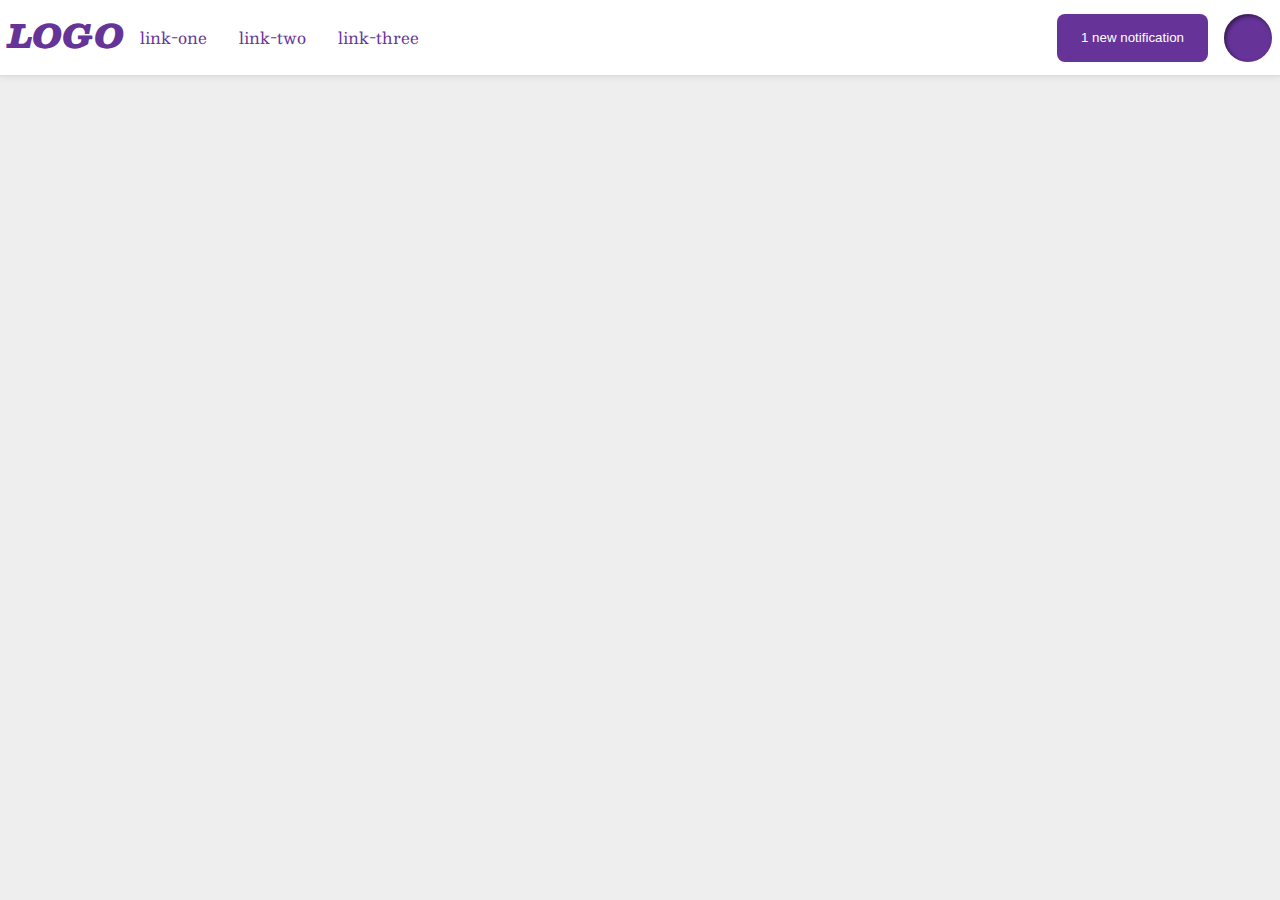
<file: foundations/flex/03-flex-header-2/index.html>
<!DOCTYPE html>
<html lang="en">
  <head>
    <meta charset="UTF-8">
    <meta http-equiv="X-UA-Compatible" content="IE=edge">
    <meta name="viewport" content="width=device-width, initial-scale=1.0">
    <title>Flex Header 2</title>
    <link rel="stylesheet" href="style.css">
  </head>
  <body>
    <div class="header">
      <div class="left-side">
        <div class="logo">
          LOGO
        </div>
        <ul class="links">
          <li><a href="https://google.com">link-one</a></li>
          <li><a href="https://google.com">link-two</a></li>
          <li><a href="https://google.com">link-three</a></li>
        </ul>
      </div>
      <div class="right-side">
        <button class="notifications">
          1 new notification
        </button>
        <div class="profile-image"></div>
      </div>
    </div>
  </body>
</html>
</file>
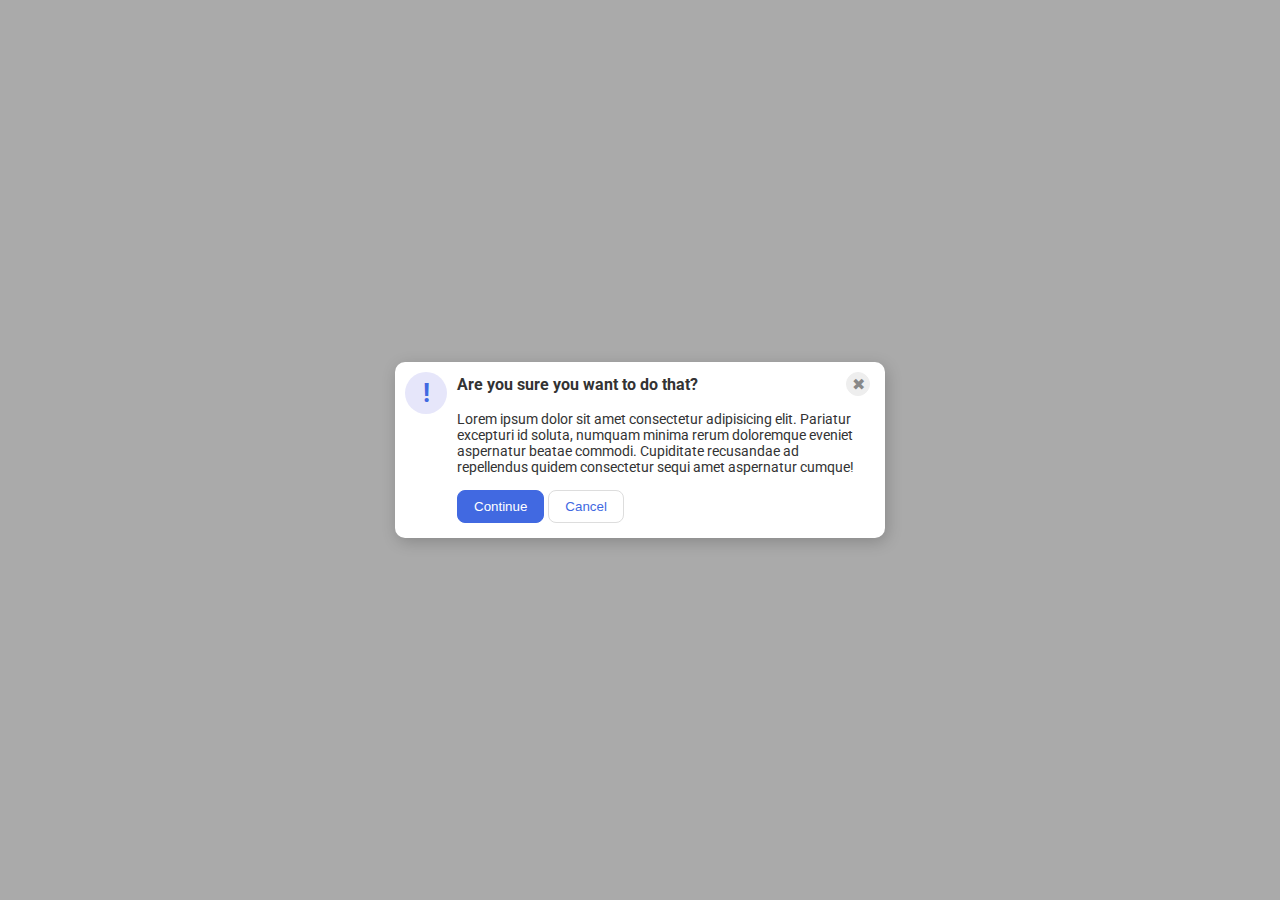
<file: foundations/flex/05-flex-modal/index.html>
<!DOCTYPE html>
<html lang="en">
  <head>
    <meta charset="UTF-8">
    <meta http-equiv="X-UA-Compatible" content="IE=edge">
    <meta name="viewport" content="width=device-width, initial-scale=1.0">
    <link rel="stylesheet" href="style.css">
    <title>Modal</title>
  </head>
  <body>
    <div class="modal">
      <div class="left-side">
        <div class="icon">!</div>
      </div>

      <div class="right-side">
        <div class="top">
          <div class="header">Are you sure you want to do that?</div>
          <button class="close-button">✖</button>
        </div>
        <div class="mid">
          <div class="text">Lorem ipsum dolor sit amet consectetur adipisicing elit. Pariatur excepturi id soluta, numquam minima rerum doloremque eveniet aspernatur beatae commodi. Cupiditate recusandae ad repellendus quidem consectetur sequi amet aspernatur cumque!</div>
        </div>
        <div class="bottom">
          <button class="continue">Continue</button>
          <button class="cancel">Cancel</button>
        </div>
      </div>
      
      
    </div>
  </body>
</html>
</file>
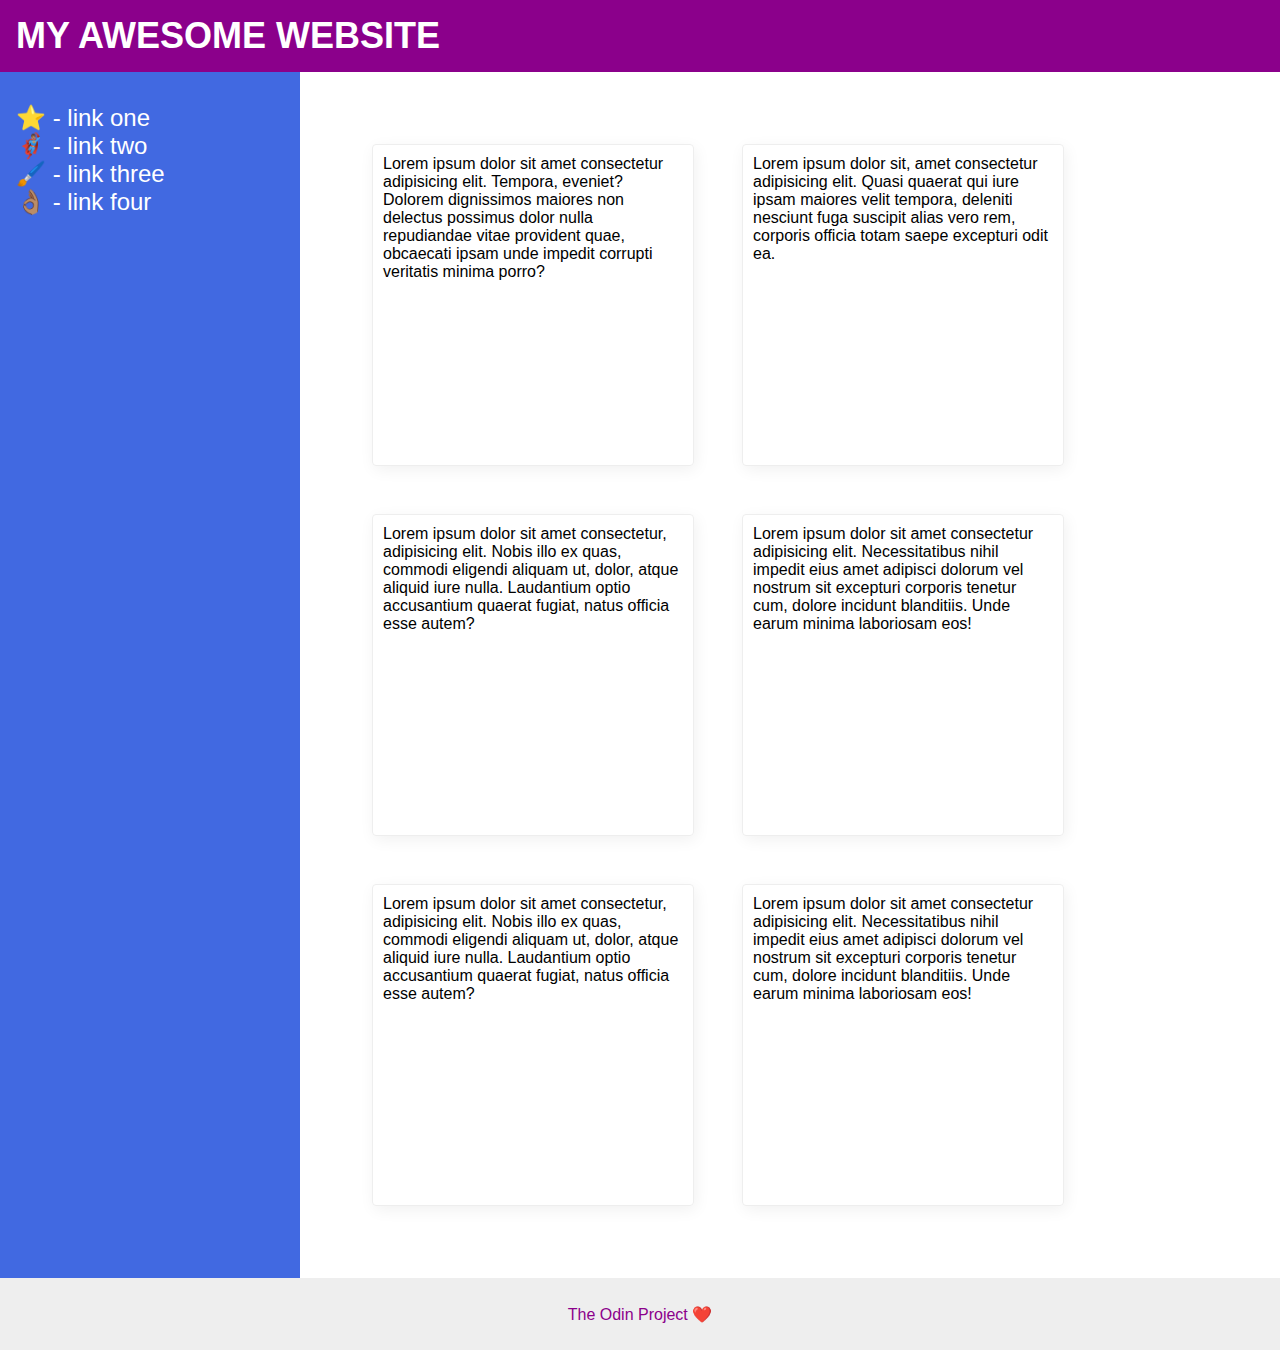
<file: foundations/flex/07-flex-layout-2/index.html>
<!DOCTYPE html>
<html lang="en">
  <head>
    <meta charset="UTF-8">
    <meta http-equiv="X-UA-Compatible" content="IE=edge">
    <meta name="viewport" content="width=device-width, initial-scale=1.0">
    <title>The Holy Grail</title>
    <link rel="stylesheet" href="style.css">
  </head>
  <body>
    <div class="header">
      MY AWESOME WEBSITE
    </div>
    
    <div class="content">
      <div class="sidebar">
        <ul>
          <li><a href="#">⭐ - link one</a></li>
          <li><a href="#">🦸🏽‍♂️ - link two</a></li>
          <li><a href="#">🖌️ - link three</a></li>
          <li><a href="#">👌🏽 - link four</a></li>
        </ul>
      </div>

      <div class="card-container">
        <div class="card">Lorem ipsum dolor sit amet consectetur adipisicing elit. Tempora, eveniet? Dolorem dignissimos maiores non delectus possimus dolor nulla repudiandae vitae provident quae, obcaecati ipsam unde impedit corrupti veritatis minima porro?</div>
        <div class="card">Lorem ipsum dolor sit, amet consectetur adipisicing elit. Quasi quaerat qui iure ipsam maiores velit tempora, deleniti nesciunt fuga suscipit alias vero rem, corporis officia totam saepe excepturi odit ea.</div>
        <div class="card">Lorem ipsum dolor sit amet consectetur, adipisicing elit. Nobis illo ex quas, commodi eligendi aliquam ut, dolor, atque aliquid iure nulla. Laudantium optio accusantium quaerat fugiat, natus officia esse autem?</div>
        <div class="card">Lorem ipsum dolor sit amet consectetur adipisicing elit. Necessitatibus nihil impedit eius amet adipisci dolorum vel nostrum sit excepturi corporis tenetur cum, dolore incidunt blanditiis. Unde earum minima laboriosam eos!</div>
        <div class="card">Lorem ipsum dolor sit amet consectetur, adipisicing elit. Nobis illo ex quas, commodi eligendi aliquam ut, dolor, atque aliquid iure nulla. Laudantium optio accusantium quaerat fugiat, natus officia esse autem?</div>
        <div class="card">Lorem ipsum dolor sit amet consectetur adipisicing elit. Necessitatibus nihil impedit eius amet adipisci dolorum vel nostrum sit excepturi corporis tenetur cum, dolore incidunt blanditiis. Unde earum minima laboriosam eos!</div> 
      </div> 
    </div>
  
    <div class="footer">
      The Odin Project ❤️
    </div>
  </body>
</html>
</file>
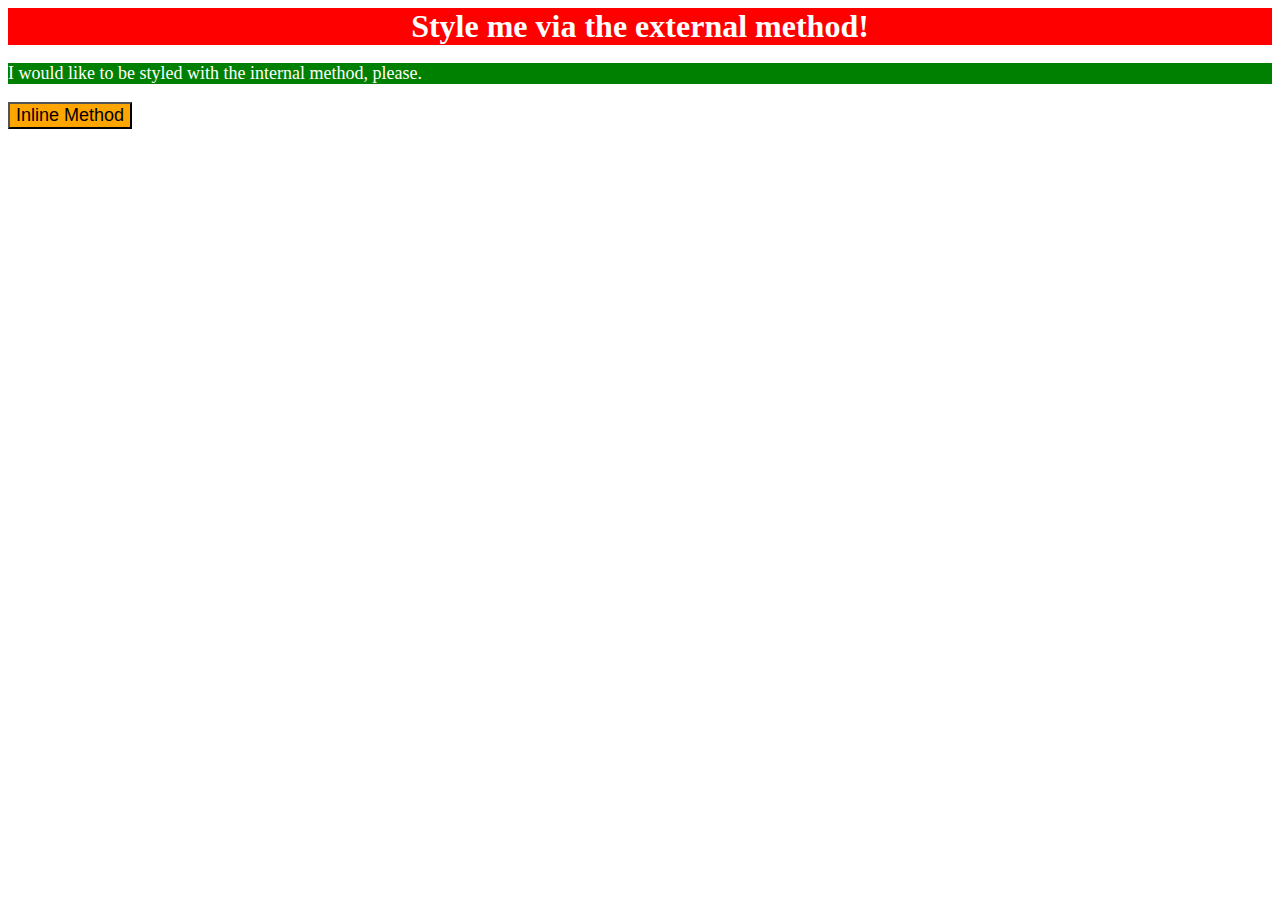
<file: foundations/intro-to-css/01-css-methods/index.html>
<!DOCTYPE html>
<html lang="en">
  <head>
    <meta charset="UTF-8">
    <meta http-equiv="X-UA-Compatible" content="IE=edge">
    <meta name="viewport" content="width=device-width, initial-scale=1.0">
    <link rel="stylesheet" href="styles.css">
    <title>Methods for Adding CSS</title>
    <style>
      p{
        background-color: green;
        color: white;
        font-size: 18px;
      }
    </style>
  </head>
  <body>
    <div>Style me via the external method!</div>
    <p>I would like to be styled with the internal method, please.</p>
    <button style= "background-color: orange; font-size:18px;">Inline Method</button>
  </body>
</html>
</file>
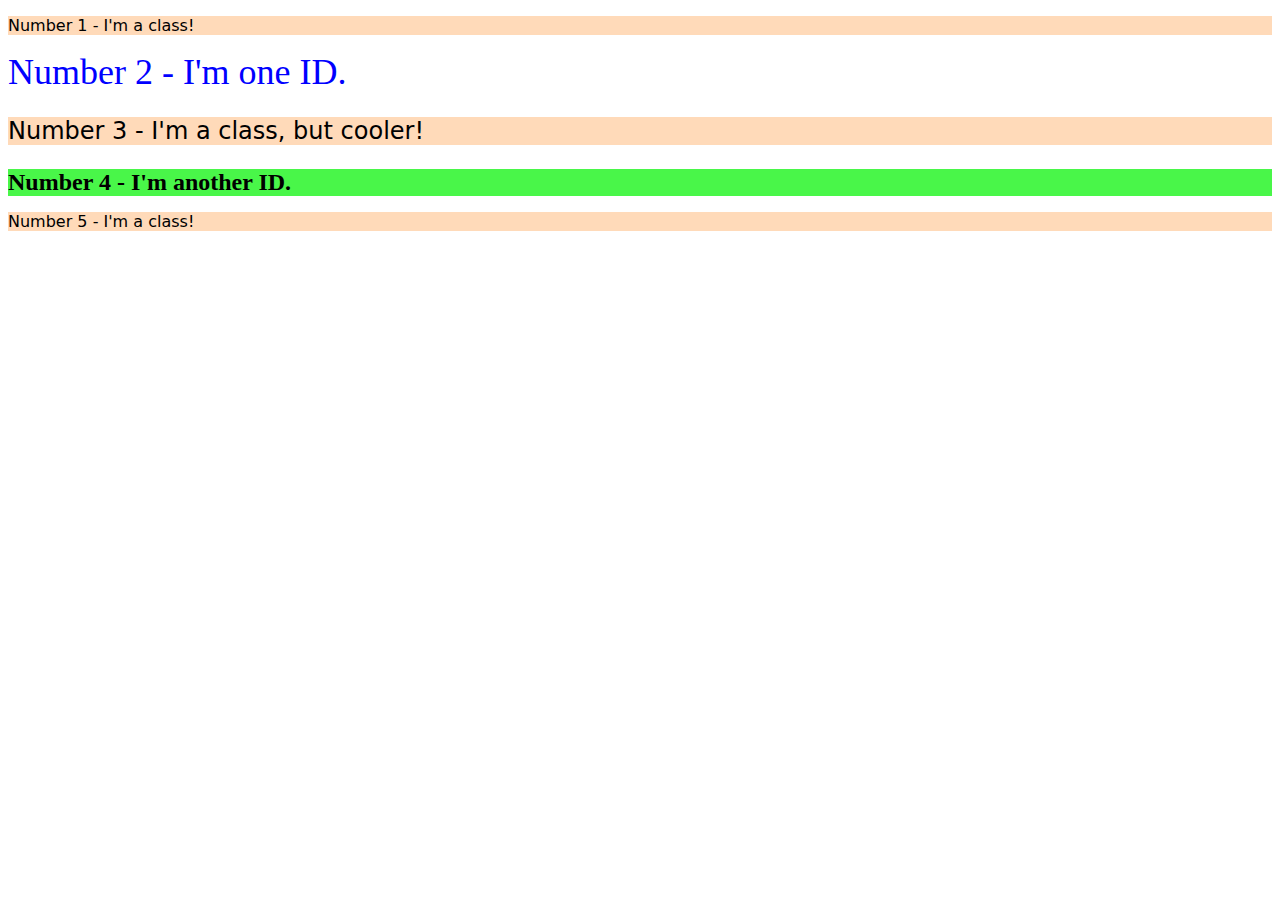
<file: foundations/intro-to-css/02-class-id-selectors/index.html>
<!DOCTYPE html>
<html lang="en">
  <head>
    <meta charset="UTF-8">
    <meta http-equiv="X-UA-Compatible" content="IE=edge">
    <meta name="viewport" content="width=device-width, initial-scale=1.0">
    <title>Class and ID Selectors</title>
    <link rel="stylesheet" href="style.css">
  </head>
  <body>
    <p class ="odd">Number 1 - I'm a class!</p>
    <div id="two">Number 2 - I'm one ID.</div>
    <p class="odd three">Number 3 - I'm a class, but cooler!</p>
    <div id="four">Number 4 - I'm another ID.</div>
    <p class="odd">Number 5 - I'm a class!</p>
  </body>
</html>
</file>
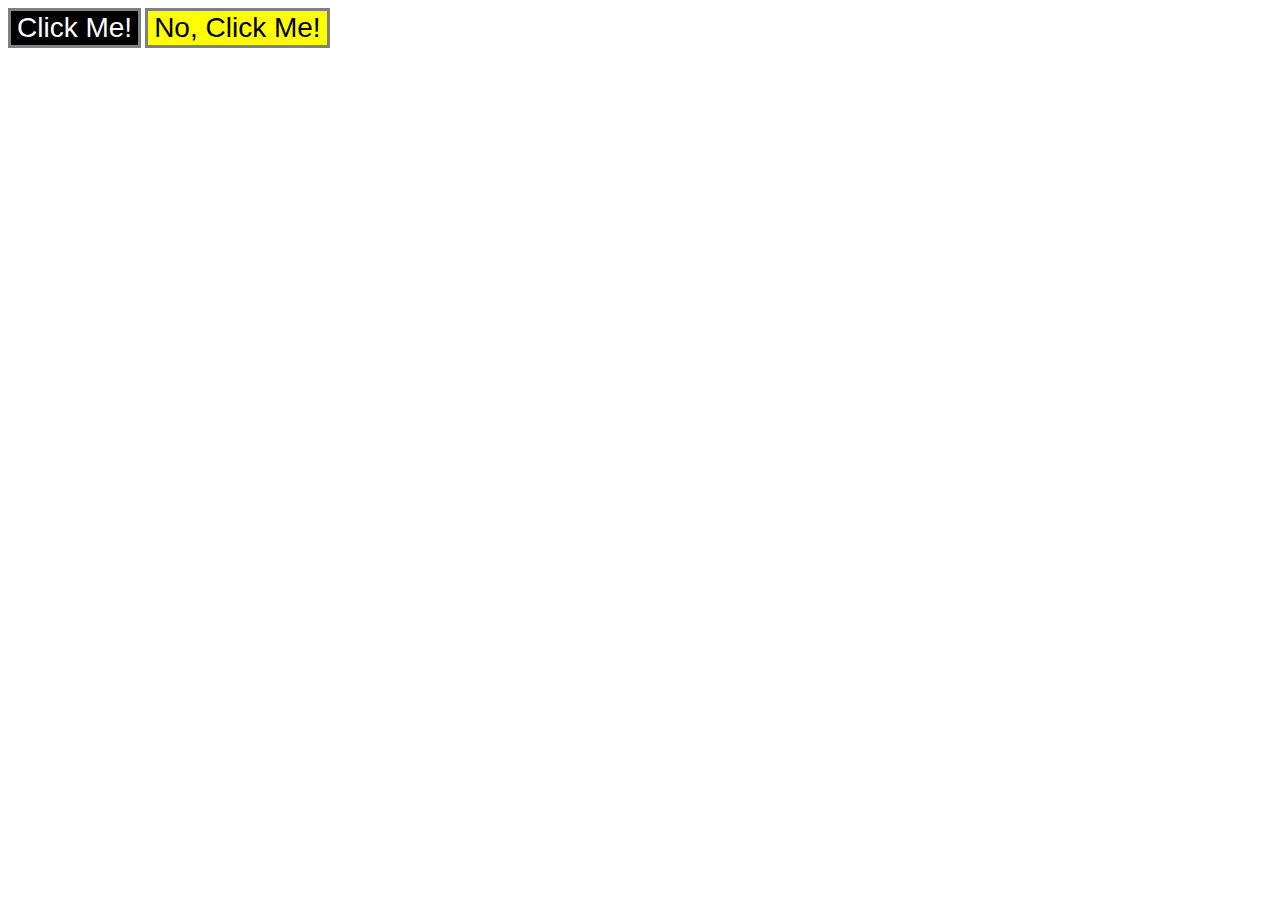
<file: foundations/intro-to-css/03-grouping-selectors/index.html>
<!DOCTYPE html>
<html lang="en">
  <head>
    <meta charset="UTF-8">
    <meta http-equiv="X-UA-Compatible" content="IE=edge">
    <meta name="viewport" content="width=device-width, initial-scale=1.0">
    <title>Grouping Selectors</title>
    <link rel="stylesheet" href="style.css">
  </head>
  <body>
    <button class="click">Click Me!</button>
    <button class="yesclick">No, Click Me!</button>
  </body>
</html>
</file>
<file: foundations/flex/03-flex-header-2/style.css>
/* this is some magical font-importing.  
you'll learn about it later. */
@import url('https://fonts.googleapis.com/css2?family=Besley:ital,wght@0,400;1,900&display=swap');

body {
  margin: 0;
  background: #eee;
  font-family: Besley, serif;
}

.header {
  background: white;
  border-bottom: 1px solid #ddd;
  box-shadow: 0 0 8px rgba(0,0,0,.1);
  padding: 8px;
  display: flex;
  justify-content: space-between;
  align-items: center;
}

.profile-image {
  background: rebeccapurple;
  box-shadow: inset 2px 2px 4px rgba(0,0,0,.5);
  border-radius: 50%;
  width: 48px;
  height: 48px;
  margin-left: 16px;
}

.logo {
  color: rebeccapurple;
  font-size: 32px;
  font-weight: 900;
  font-style: italic;
}

button {
  border: none;
  border-radius: 8px;
  background: rebeccapurple;
  color: white;
  padding: 8px 24px;
}

a {
  /* this removes the line under our links */
  text-decoration: none;
  color: rebeccapurple;
  margin: 16px;
}

ul {
  list-style-type: none;
  display:flex;
  padding: 0;
}

.left-side{
  display:flex;
}

.right-side{
  display:flex;
}
</file>
<file: foundations/flex/05-flex-modal/style.css>
@import url('https://fonts.googleapis.com/css2?family=Roboto:wght@400;700&display=swap');

html, body {
  height: 100%;
}

body {
  font-family: Roboto, sans-serif;
  margin: 0;
  background: #aaa;
  color: #333;
  /* I'll give you this one for free lol */
  display: flex;
  align-items: center;
  justify-content: center;
}

.modal {
  background: white;
  width: 480px;
  border-radius: 10px;
  box-shadow: 2px 4px 16px rgba(0,0,0,.2);
  display: flex;
  padding: 5px;
}

.icon {
  color: royalblue;
  font-size: 26px;
  font-weight: 700;
  background: lavender;
  width: 42px;
  height: 42px;
  border-radius: 50%;
  display: flex;
  align-items: center;
  justify-content: center;
  
}

.close-button {
  background: #eee;
  border-radius: 50%;
  color: #888;
  font-weight: 400;
  font-size: 16px;
  height: 24px;
  width: 24px;
  display: flex;
  align-items: center;
  justify-content: center;
  border: 1px solid #eee;
  padding: 0;
}

button {
  cursor: pointer;
  padding: 8px 16px;
  border-radius: 8px;
}

button.continue {
  background: royalblue;
  border: 1px solid royalblue;
  color: white;
}

button.cancel {
  background: white;
  border: 1px solid #ddd;
  color: royalblue;
}

.top{
  display:flex;
  justify-content: space-between;
  align-content: flex-start;
}

.left-side{
  margin: 5px;
}

.right-side{
  display: flex;
  flex-direction: column;
}

.top,
.mid,
.bottom{
  margin: 5px 10px 10px 5px;
}

.header{
  font-weight: bold;
  font-size: 16px;
  align-self: center;
}

.text{
  font-size: 14px;
}
</file>
<file: foundations/flex/07-flex-layout-2/style.css>
body {
  font-family: -apple-system, BlinkMacSystemFont, 'Segoe UI', Roboto, Oxygen, Ubuntu, Cantarell, 'Open Sans', 'Helvetica Neue', sans-serif;
  margin: 0;
  min-height: 100vh;
  display: flex;
  flex-direction:column;
  justify-content: space-between;
}

.header {
  height: 72px;
  background: darkmagenta;
  color: white;
  font-size: 36px;
  font-weight: 900;
  display: flex;
  align-items: center;
  padding-left:16px;
  flex-grow: 0;
}

.footer {
  height: 72px;
  background: #eee;
  color: darkmagenta;
  display: flex;
  flex-grow: 0;
  justify-content: center;
  align-items: center;
  font-weight: 500;
}

.sidebar {
  width: 300px;
  background: royalblue;
  box-sizing: border-box;
  padding:16px;
  flex-grow: 0;
  flex-shrink: 0;
}

.card {
  border: 1px solid #eee;
  box-shadow: 2px 4px 16px rgba(0,0,0,.06);
  border-radius: 4px;
  height:300px;
  width:300px;
  margin:24px;
  padding: 10px;
  font-weight: 500;
}

.content{
  display: flex;
  flex-grow: 1;
}

ul{
  list-style-type: none;
  padding:0;
}

a{
  color: white;
  text-decoration: none;
  font-size: 24px;
}

.card-container{
  display:flex;
  flex: auto;
flex-wrap: wrap;
padding: 48px;
}
</file>
<file: foundations/intro-to-css/01-css-methods/styles.css>
div{
    background-color: red;
    color:white;
    font-size: 32px;
    font-weight: bold;
    text-align: center;
}
</file>
<file: foundations/intro-to-css/02-class-id-selectors/style.css>
.odd{
background-color: #ffdab9;
font-family: Verdana, 'DejaVu Sans', sans-serif;
}
.three{
    font-size: 24px;
}
#two{
    color: #0000ff;
    font-size: 36px;
}
#four{
    background-color: #49f649;
    font-size: 24px;
    font-weight: bold;
}
</file>
<file: foundations/intro-to-css/03-grouping-selectors/style.css>
.click{
    background-color: black;
    color: #fff;
}

.yesclick{
    background-color: yellow;
    color: #000;
}

.click , 
.yesclick{
font-size: 28px;
font-family: 'Helvetica', 'Times New Roman', sans-serif;
border: 3px solid gray;
}
</file>
